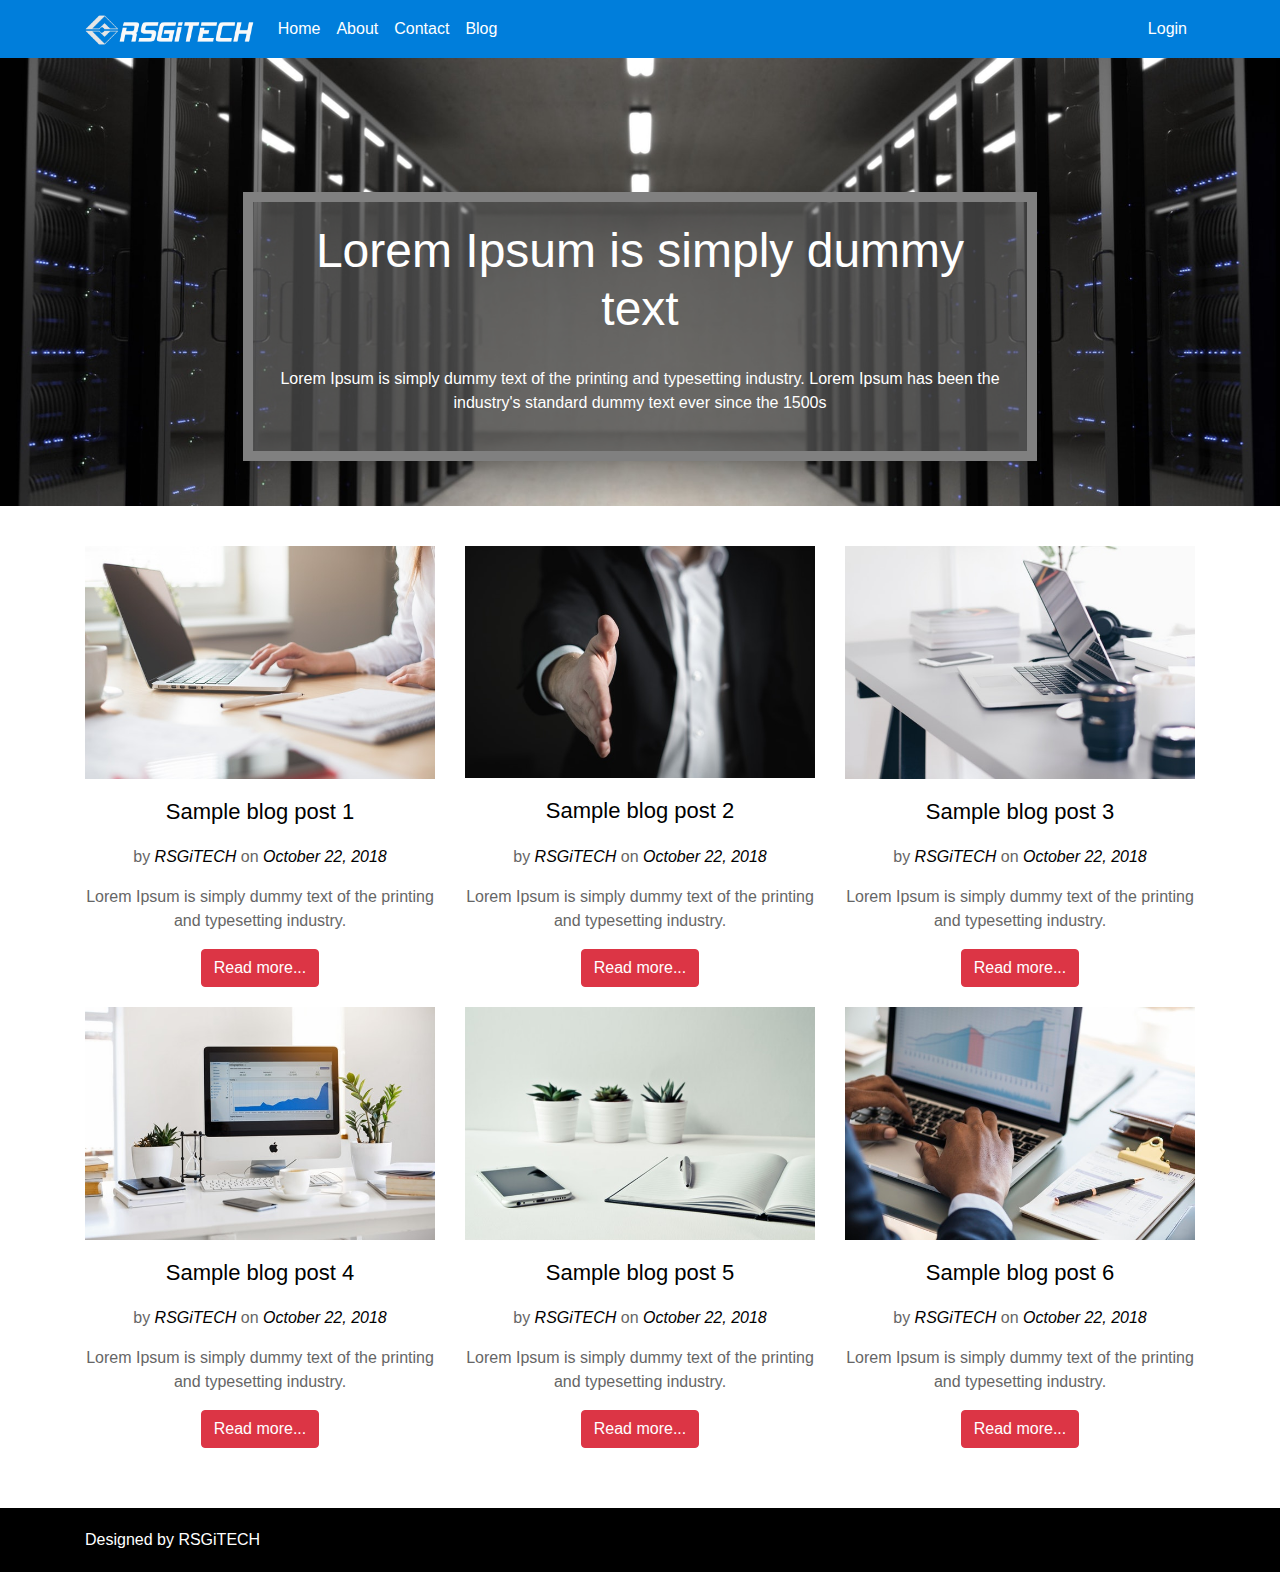
<file: src/assets/rsgitech-blogger-theme/index.html>
<!doctype html>
<html lang="en">
  <head>
    <meta charset="utf-8">
    <meta name="viewport" content="width=device-width, initial-scale=1, shrink-to-fit=no">
    <meta name="description" content="">
    <meta name="author" content="">
    <link rel="icon" href="favicon.ico">

    <title>Blogger</title>

    <!-- Bootstrap core CSS -->
    <link href="assets/css/bootstrap.min.css" rel="stylesheet">

    <!-- Custom styles for this template -->
    <link href="assets/css/styles.css" rel="stylesheet">
  </head>

  <body>
    <nav class="navbar navbar-expand-md navbar-dark bg-blue">
    	<div class="container">
	      <a class="navbar-brand" href="index.html">
	      	<img src="assets/images/logo.png" alt="Angular Project" />
	      </a>
	      <button class="navbar-toggler" type="button" data-toggle="collapse" data-target="#navbarCollapse" aria-controls="navbarCollapse" aria-expanded="false" aria-label="Toggle navigation">
	        <span class="navbar-toggler-icon"></span>
	      </button>
	      <div class="collapse navbar-collapse" id="navbarCollapse">
	        <ul class="navbar-nav mr-auto">
              <li class="nav-item active">
                <a class="nav-link" href="index.html">Home</a>
              </li>
              <li class="nav-item">
                <a class="nav-link" href="about.html">About</a>
              </li>
              <li class="nav-item">
                <a class="nav-link" href="contact.html">Contact</a>
              </li>
              <li class="nav-item">
                <a class="nav-link" href="bloglist.html">Blog</a>
              </li>
            </ul>
            <ul class="navbar-nav ml-auto">
                <li class="nav-item">
                  <a href="login.html" class="nav-link">Login</a>
                </li>
            </ul>
	      </div>
  		</div>
    </nav>
    <section class="banner">
    	<div class="banner-box">
    		<div class="intro-text">
    			<div class="intro-text-box">
		    		<h1>Lorem Ipsum is simply dummy text</h1>
		    		<p>Lorem Ipsum is simply dummy text of the printing and typesetting industry. Lorem Ipsum has been the industry's standard dummy text ever since the 1500s</p>
	    		</div>
    		</div>
    		<img src="assets/images/banner.jpg" alt="banner" />
    	</div>
    </section>
    <section class="featured-blog mtb-40">
    	<div class="container">
    		<div class="row">
    			<div class="col-md-4">
    				<div class="blog-box">
    					<img src="assets/images/img1.jpg" alt="blog1" />
    					<h3>Sample blog post 1</h3>
    					<p>by <span>RSGiTECH</span> on <span>October 22, 2018</span></p>
    					<p>Lorem Ipsum is simply dummy text of the printing and typesetting industry. </p>
    					<a href="detail.html" class="btn btn-danger">Read more...</a>
    				</div>
    			</div>
    			<div class="col-md-4">
    				<div class="blog-box">
    					<img src="assets/images/img2.jpg" alt="blog1" />
    					<h3>Sample blog post 2</h3>
    					<p>by <span>RSGiTECH</span> on <span>October 22, 2018</span></p>
    					<p>Lorem Ipsum is simply dummy text of the printing and typesetting industry. </p>
    					<a href="detail.html" class="btn btn-danger">Read more...</a>
    				</div>
    			</div>
    			<div class="col-md-4">
    				<div class="blog-box">
    					<img src="assets/images/img3.jpg" alt="blog1" />
    					<h3>Sample blog post 3</h3>
    					<p>by <span>RSGiTECH</span> on <span>October 22, 2018</span></p>
    					<p>Lorem Ipsum is simply dummy text of the printing and typesetting industry. </p>
    					<a href="detail.html" class="btn btn-danger">Read more...</a>
    				</div>
    			</div>
    			<div class="col-md-4">
    				<div class="blog-box">
    					<img src="assets/images/img4.jpg" alt="blog1" />
    					<h3>Sample blog post 4</h3>
    					<p>by <span>RSGiTECH</span> on <span>October 22, 2018</span></p>
    					<p>Lorem Ipsum is simply dummy text of the printing and typesetting industry. </p>
    					<a href="detail.html" class="btn btn-danger">Read more...</a>
    				</div>
    			</div>
    			<div class="col-md-4">
    				<div class="blog-box">
    					<img src="assets/images/img5.jpg" alt="blog1" />
    					<h3>Sample blog post 5</h3>
    					<p>by <span>RSGiTECH</span> on <span>October 22, 2018</span></p>
    					<p>Lorem Ipsum is simply dummy text of the printing and typesetting industry. </p>
    					<a href="detail.html" class="btn btn-danger">Read more...</a>
    				</div>
    			</div>
    			<div class="col-md-4">
    				<div class="blog-box">
    					<img src="assets/images/img6.jpg" alt="blog1" />
    					<h3>Sample blog post 6</h3>
    					<p>by <span>RSGiTECH</span> on <span>October 22, 2018</span></p>
    					<p>Lorem Ipsum is simply dummy text of the printing and typesetting industry. </p>
    					<a href="detail.html" class="btn btn-danger">Read more...</a>
    				</div>
    			</div>
    		</div>
    	</div>
    </section>
    <footer>
    	<div class="container">
    		<div class="copyright">
    			<div>Designed by RSGiTECH</div>
    		</div>
    	</div>
    </footer>

    <!-- Bootstrap core JavaScript
    ================================================== -->
    <!-- Placed at the end of the document so the pages load faster -->
    <script src="https://code.jquery.com/jquery-3.3.1.slim.min.js"></script>
    <script src="assets/js/bootstrap.min.js"></script>
  </body>
</html>
</file>
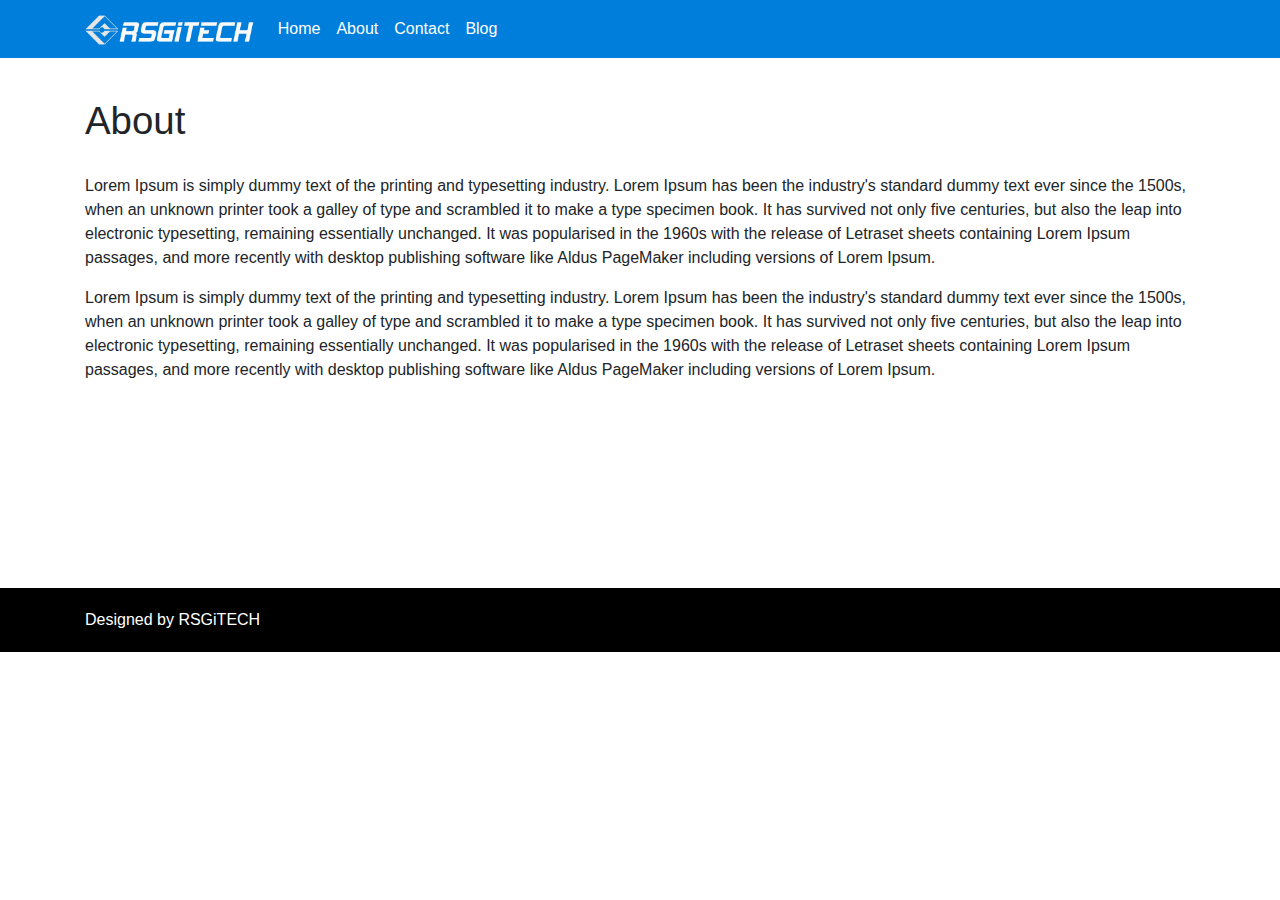
<file: src/assets/rsgitech-blogger-theme/about.html>
<!doctype html>
<html lang="en">
  <head>
    <meta charset="utf-8">
    <meta name="viewport" content="width=device-width, initial-scale=1, shrink-to-fit=no">
    <meta name="description" content="">
    <meta name="author" content="">
    <link rel="icon" href="favicon.ico">

    <title>Blogger</title>

    <!-- Bootstrap core CSS -->
    <link href="assets/css/bootstrap.min.css" rel="stylesheet">

    <!-- Custom styles for this template -->
    <link href="assets/css/styles.css" rel="stylesheet">
  </head>

  <body>
    <nav class="navbar navbar-expand-md navbar-dark bg-blue">
    	<div class="container">
	      <a class="navbar-brand" href="index.html">
	      	<img src="assets/images/logo.png" alt="Angular Project" />
	      </a>
	      <button class="navbar-toggler" type="button" data-toggle="collapse" data-target="#navbarCollapse" aria-controls="navbarCollapse" aria-expanded="false" aria-label="Toggle navigation">
	        <span class="navbar-toggler-icon"></span>
	      </button>
	      <div class="collapse navbar-collapse" id="navbarCollapse">
	        <ul class="navbar-nav mr-auto">
              <li class="nav-item active">
                <a class="nav-link" href="index.html">Home</a>
              </li>
              <li class="nav-item">
                <a class="nav-link" href="about.html">About</a>
              </li>
              <li class="nav-item">
                <a class="nav-link" href="contact.html">Contact</a>
              </li>
              <li class="nav-item">
                <a class="nav-link" href="bloglist.html">Blog</a>
              </li>
            </ul>
	      </div>
  		</div>
    </nav>
    <section class="cmspage mtb-40">
        <div class="container">
          <h1>About</h1>
          <div class="page-desc">
            <p>Lorem Ipsum is simply dummy text of the printing and typesetting industry. Lorem Ipsum has been the industry's standard dummy text ever since the 1500s, when an unknown printer took a galley of type and scrambled it to make a type specimen book. It has survived not only five centuries, but also the leap into electronic typesetting, remaining essentially unchanged. It was popularised in the 1960s with the release of Letraset sheets containing Lorem Ipsum passages, and more recently with desktop publishing software like Aldus PageMaker including versions of Lorem Ipsum.</p>
            <p>Lorem Ipsum is simply dummy text of the printing and typesetting industry. Lorem Ipsum has been the industry's standard dummy text ever since the 1500s, when an unknown printer took a galley of type and scrambled it to make a type specimen book. It has survived not only five centuries, but also the leap into electronic typesetting, remaining essentially unchanged. It was popularised in the 1960s with the release of Letraset sheets containing Lorem Ipsum passages, and more recently with desktop publishing software like Aldus PageMaker including versions of Lorem Ipsum.</p>
          </div>
        </div>
    </section>
    <footer>
    	<div class="container">
    		<div class="copyright">
    			<div>Designed by RSGiTECH</div>
    		</div>
    	</div>
    </footer>

    <!-- Bootstrap core JavaScript
    ================================================== -->
    <!-- Placed at the end of the document so the pages load faster -->
    <script src="https://code.jquery.com/jquery-3.3.1.slim.min.js"></script>
    <script src="assets/js/bootstrap.min.js"></script>
  </body>
</html>
</file>
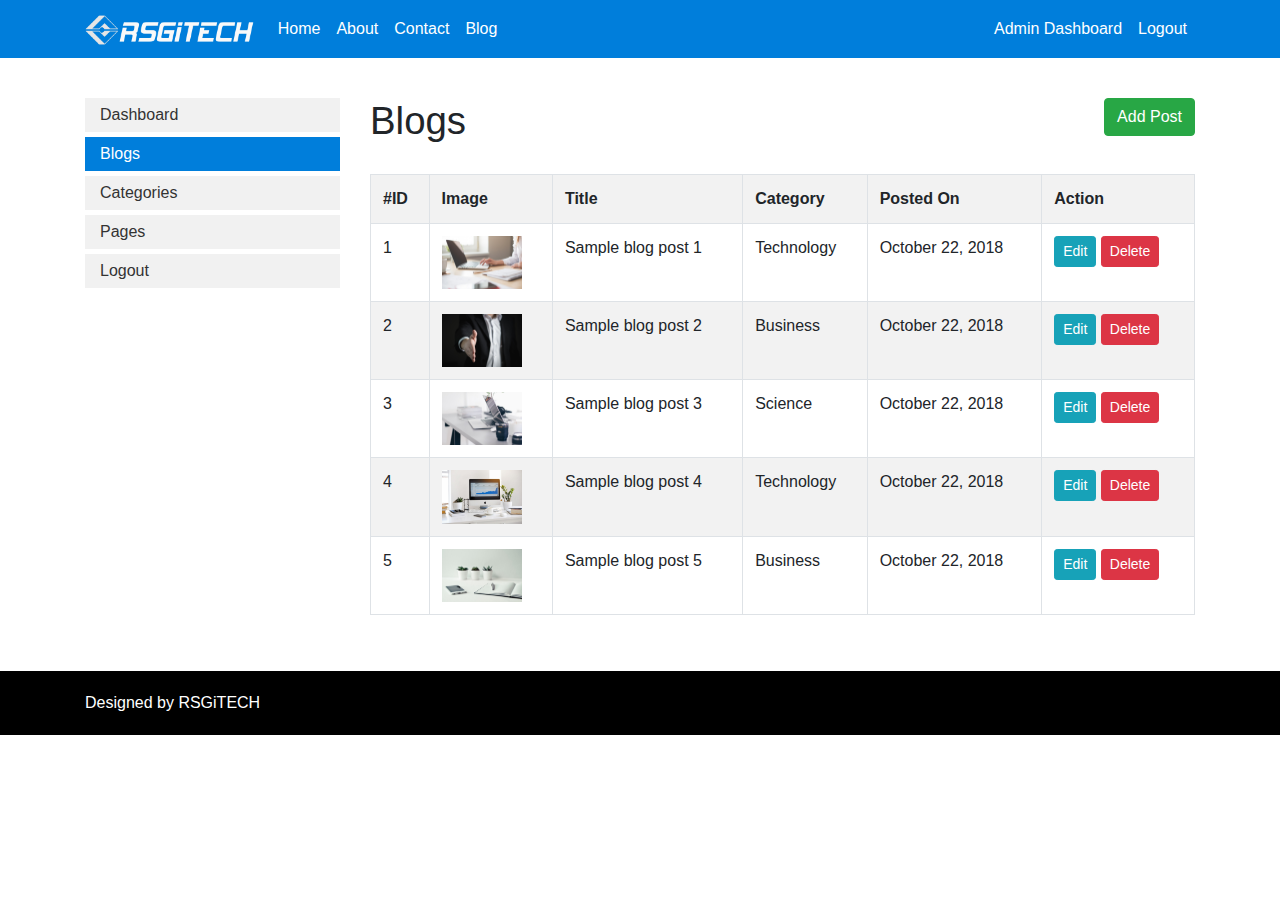
<file: src/assets/rsgitech-blogger-theme/admin-blog-list.html>
<!doctype html>
<html lang="en">
  <head>
    <meta charset="utf-8">
    <meta name="viewport" content="width=device-width, initial-scale=1, shrink-to-fit=no">
    <meta name="description" content="">
    <meta name="author" content="">
    <link rel="icon" href="favicon.ico">

    <title>Blog List</title>

    <!-- Bootstrap core CSS -->
    <link href="assets/css/bootstrap.min.css" rel="stylesheet">

    <!-- Custom styles for this template -->
    <link href="assets/css/styles.css" rel="stylesheet">
  </head>

  <body>
    <nav class="navbar navbar-expand-md navbar-dark bg-blue">
    	<div class="container">
	      <a class="navbar-brand" href="index.html">
	      	<img src="assets/images/logo.png" alt="Angular Project" />
	      </a>
	      <button class="navbar-toggler" type="button" data-toggle="collapse" data-target="#navbarCollapse" aria-controls="navbarCollapse" aria-expanded="false" aria-label="Toggle navigation">
	        <span class="navbar-toggler-icon"></span>
	      </button>
	      <div class="collapse navbar-collapse" id="navbarCollapse">
	        <ul class="navbar-nav mr-auto">
	          <li class="nav-item active">
	            <a class="nav-link" href="index.html">Home</a>
	          </li>
	          <li class="nav-item">
	            <a class="nav-link" href="about.html">About</a>
	          </li>
	          <li class="nav-item">
	            <a class="nav-link" href="contact.html">Contact</a>
	          </li>
	          <li class="nav-item">
	            <a class="nav-link" href="bloglist.html">Blog</a>
	          </li>
	        </ul>
            <ul class="navbar-nav ml-auto">
                <li class="nav-item">
                  <a href="dashboard.html" class="nav-link">Admin Dashboard</a>
                </li>
                <li class="nav-item">
                  <a href="login.html" class="nav-link">Logout</a>
                </li>
            </ul>
	      </div>
  		</div>
    </nav>

    <section class="dashboard-wrap mtb-40">
    	<div class="container">
            <div class="body-content">
        		<div class="row">
        			<div class="col-md-3">
                        <div class="dash-left">
                            <ul>
                                <li class="active"><a href="dashboard.html">Dashboard</a></li>
                                <li><a href="admin-blog-list.html" class="active">Blogs</a></li>
                                <li><a href="#">Categories</a></li>
                                <li><a href="#">Pages</a></li>
                                <li><a href="#">Logout</a></li>
                            </ul>
                        </div>   
                    </div>
                    <div class="col-md-9">
                        <div class="dash-right">
                            <div class="dash-header">
                                <div class="dash-title">
                                    <h1>Blogs</h1>
                                </div>
                                <div class="dash-nav">
                                    <a href="blog-form.html" class="btn btn-success">Add Post</a>
                                </div>
                            </div>
                            <table class="table table-bordered table-striped">
                                <tr>
                                    <th>#ID</th>
                                    <th>Image</th>
                                    <th>Title</th>
                                    <th>Category</th>
                                    <th>Posted On</th>
                                    <th>Action</th>
                                </tr>
                                <tr>
                                    <td>1</td>
                                    <td><img src="assets/images/img1.jpg" ></td>
                                    <td>Sample blog post 1</td>
                                    <td>Technology</td>
                                    <td>October 22, 2018</td>
                                    <td>
                                        <a href="#" class="btn btn-info btn-sm">Edit</a>
                                        <a href="#" class="btn btn-danger btn-sm">Delete</a>
                                    </td>
                                </tr>
                                <tr>
                                    <td>2</td>
                                    <td><img src="assets/images/img2.jpg" ></td>
                                    <td>Sample blog post 2</td>
                                    <td>Business</td>
                                    <td>October 22, 2018</td>
                                    <td>
                                        <a href="#" class="btn btn-info btn-sm">Edit</a>
                                        <a href="#" class="btn btn-danger btn-sm">Delete</a>
                                    </td>
                                </tr>
                                <tr>
                                    <td>3</td>
                                    <td><img src="assets/images/img3.jpg" ></td>
                                    <td>Sample blog post 3</td>
                                    <td>Science</td>
                                    <td>October 22, 2018</td>
                                    <td>
                                        <a href="#" class="btn btn-info btn-sm">Edit</a>
                                        <a href="#" class="btn btn-danger btn-sm">Delete</a>
                                    </td>
                                </tr>
                                <tr>
                                    <td>4</td>
                                    <td><img src="assets/images/img4.jpg" ></td>
                                    <td>Sample blog post 4</td>
                                    <td>Technology</td>
                                    <td>October 22, 2018</td>
                                    <td>
                                        <a href="#" class="btn btn-info btn-sm">Edit</a>
                                        <a href="#" class="btn btn-danger btn-sm">Delete</a>
                                    </td>
                                </tr>
                                <tr>
                                    <td>5</td>
                                    <td><img src="assets/images/img5.jpg" ></td>
                                    <td>Sample blog post 5</td>
                                    <td>Business</td>
                                    <td>October 22, 2018</td>
                                    <td>
                                        <a href="#" class="btn btn-info btn-sm">Edit</a>
                                        <a href="#" class="btn btn-danger btn-sm">Delete</a>
                                    </td>
                                </tr>
                            </table>
                        </div>   
                    </div>
        		</div>
            </div>
    	</div>
    </section>

    <footer>
    	<div class="container">
    		<div class="copyright">
    			<div>Designed by RSGiTECH</div>
    		</div>
    	</div>
    </footer>

    <!-- Bootstrap core JavaScript
    ================================================== -->
    <!-- Placed at the end of the document so the pages load faster -->
    <script src="https://code.jquery.com/jquery-3.3.1.slim.min.js"></script>
    <script src="assets/js/bootstrap.min.js"></script>
  </body>
</html>
</file>
<file: src/assets/rsgitech-blogger-theme/assets/css/styles.css>
h1 {font-size: 2.4rem;margin-bottom: 30px;}
.bg-blue {background-color:#007EDB;}
.navbar-brand img { height:30px; }
.navbar-dark .navbar-nav .nav-link {color:#fff;}
.navbar-dark .navbar-nav .active .nav-link {color:#fff;}
.banner img {width:100%;}
.blog-box {text-align: center; margin-bottom: 20px;}
.blog-box h3 { margin:20px 0; font-size:22px; color:#000;}
.blog-box p { color:#666; }
.blog-box span, .posted-on span { font-style: italic; color:#000; }
.blog-box img { width:100%; }
.mtb-40 { margin:40px 0; min-height:450px;}
.banner-box {position: relative;}
.intro-text { width:100%; position: absolute; top:30%; text-align: center; color:#fff;}
.intro-text-box { width: 62%;margin: auto;background-color: rgba(96, 96, 96, 0.6);padding: 20px;border: 10px solid #808080;}
.intro-text-box h1 {font-size:3em;}

.blog-right h3 {background-color:#000;color: #fff; padding:5px 15px;font-size:20px;}
.detail-img {margin:40px 0px;}
.rb-box-img { margin-right:15px; }
.rb-box-img img { width:100px;}
.rb-box {display: flex;}
.rb-box-desc h4 {font-size:20px;color:#000;font-weight: 600;}
.rb-box-desc p {color:#666;}
.rb-box {margin-bottom:10px;}
.recent-post a:hover {text-decoration: none;}
.recent-post a:hover h4 {color:#007EDB;}

.categories {margin-top:20px;}
.categories ul {padding:0;margin:0; list-style: none;}
.categories ul li { border-bottom:1px dotted #ccc; padding:5px 0px;}
.categories ul li a {color:#333; display: block;}
.categories ul li a:hover {color:#007EDB; text-decoration: none;}
.body-content { min-height:380px; }
.error-404 { text-align: center; }
.error-404 h1{ font-size:10em; }
.service-error {text-align:center; padding:50px 0;}
.service-error h1 { font-size: 3em;text-transform: uppercase;color:#007EDA;}

/*Admin*/
.login-box {box-shadow: 1px 1px 7px #666;padding:20px;margin-top:10%;}
.login-box h1 {font-size:24px;text-align: center;margin-bottom: 20px}
.dash-left ul {padding:0;margin:0;list-style:none;}
.dash-left ul li { background-color: #f1f1f1; margin-bottom:5px;}
.dash-left ul li a {color:#333; padding:5px 15px; display: block;}
.dash-left ul li:hover a {background-color:#007EDB; text-decoration: none; color:#fff;}
.dash-left ul li a.active {background-color:#007EDB; color:#fff;}
.dash-header {display:flex; justify-content: space-between;}
.table img { width:80px; }
.action a {margin:0 5px;}

footer {background-color: #000;color:#fff; padding:20px;}

/*validation*/
.ng-valid[required], .ng-valid.required {border: 1px solid #42A948;}
.error {color:#ff0000;}
.success { color:green; }
.contact-message { text-align: center; }

@media (max-width: 767px) {
	.intro-text {display: none;}
}
</file>
